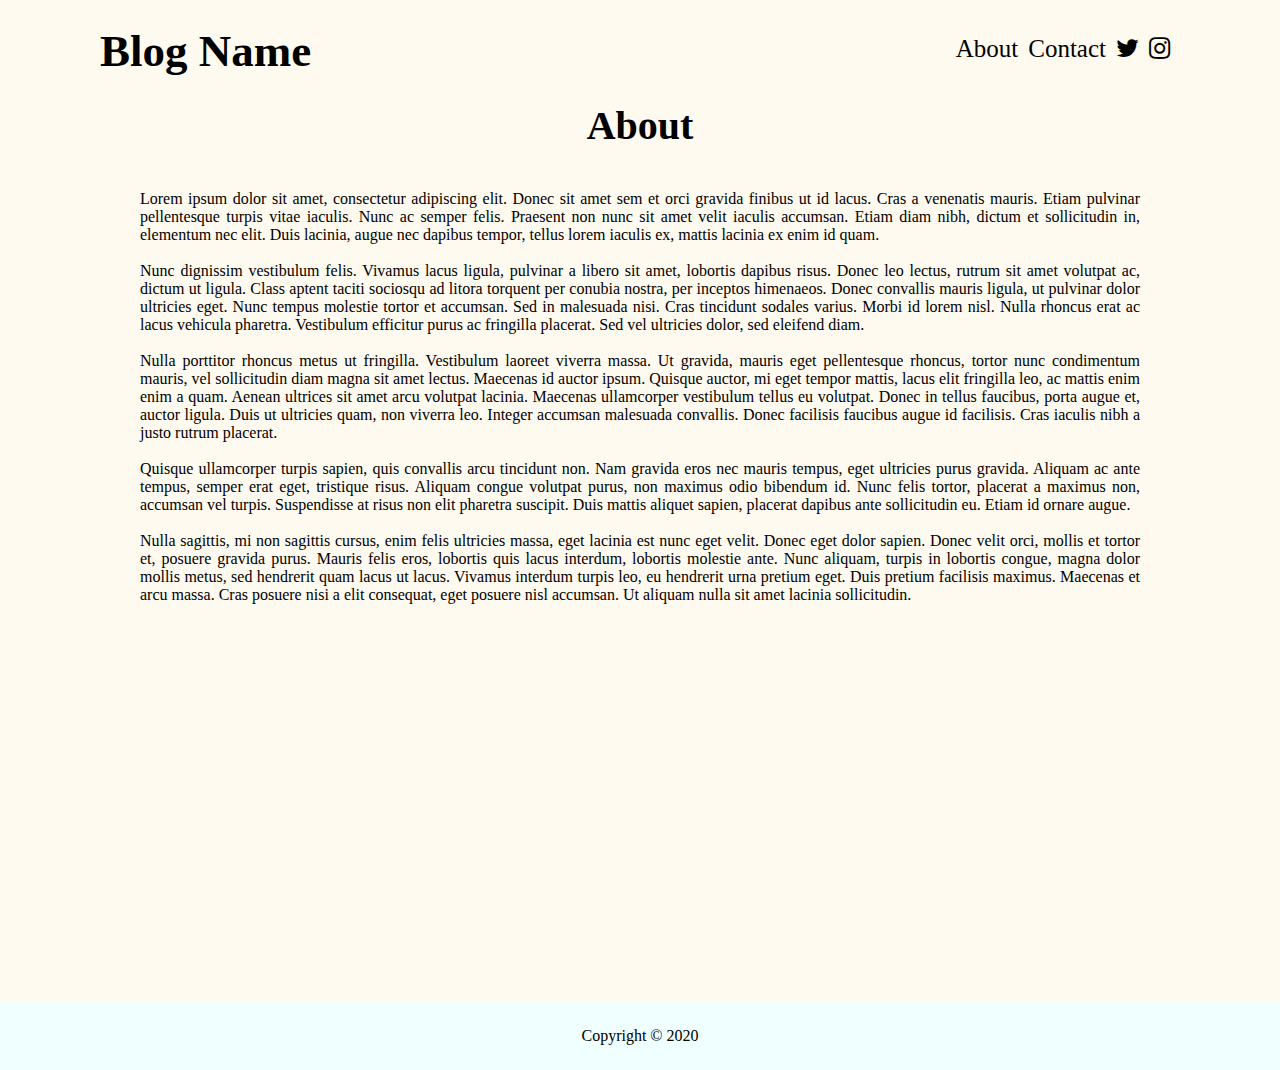
<file: about.html>
<!DOCTYPE html>

<html>
    <meta name="viewport" content="width=device-width, initial scale=1.0">
    
    <link rel="stylesheet" href="https://cdnjs.cloudflare.com/ajax/libs/font-awesome/4.7.0/css/font-awesome.min.css">
    
<header>
    <link rel="stylesheet" type"text/css" href="styles.css" />
    
    
    <title>About</title>
    
    </header>
    
    <body>
    
        <div id="container">
        
        <div id="head">
            <h3> <a href="index.html" class="click">Blog Name</a> </h3>
                
                <ul>
                    <li> <a href="https://www.instagram.com/" class="fa fa-instagram"></a> </li>
                    <li> <a href="https://twitter.com/" class="fa fa-twitter"></a> </li>
                    
                    <li> <a href="contact.html" class="click">Contact</a> </li>
                    <li> <a href="about.html" class="click">About</a> </li>
                    
                </ul>
            
            </div>
            
            <div id="content">
            <div id="aboutcontent">
                <h3>About</h3>
                <p>Lorem ipsum dolor sit amet, consectetur adipiscing elit. Donec sit amet sem et orci gravida finibus ut id lacus. Cras a venenatis mauris. Etiam pulvinar pellentesque turpis vitae iaculis. Nunc ac semper felis. Praesent non nunc sit amet velit iaculis accumsan. Etiam diam nibh, dictum et sollicitudin in, elementum nec elit. Duis lacinia, augue nec dapibus tempor, tellus lorem iaculis ex, mattis lacinia ex enim id quam. <br> <br>

Nunc dignissim vestibulum felis. Vivamus lacus ligula, pulvinar a libero sit amet, lobortis dapibus risus. Donec leo lectus, rutrum sit amet volutpat ac, dictum ut ligula. Class aptent taciti sociosqu ad litora torquent per conubia nostra, per inceptos himenaeos. Donec convallis mauris ligula, ut pulvinar dolor ultricies eget. Nunc tempus molestie tortor et accumsan. Sed in malesuada nisi. Cras tincidunt sodales varius. Morbi id lorem nisl. Nulla rhoncus erat ac lacus vehicula pharetra. Vestibulum efficitur purus ac fringilla placerat. Sed vel ultricies dolor, sed eleifend diam. <br> <br>

Nulla porttitor rhoncus metus ut fringilla. Vestibulum laoreet viverra massa. Ut gravida, mauris eget pellentesque rhoncus, tortor nunc condimentum mauris, vel sollicitudin diam magna sit amet lectus. Maecenas id auctor ipsum. Quisque auctor, mi eget tempor mattis, lacus elit fringilla leo, ac mattis enim enim a quam. Aenean ultrices sit amet arcu volutpat lacinia. Maecenas ullamcorper vestibulum tellus eu volutpat. Donec in tellus faucibus, porta augue et, auctor ligula. Duis ut ultricies quam, non viverra leo. Integer accumsan malesuada convallis. Donec facilisis faucibus augue id facilisis. Cras iaculis nibh a justo rutrum placerat.<br> <br>

Quisque ullamcorper turpis sapien, quis convallis arcu tincidunt non. Nam gravida eros nec mauris tempus, eget ultricies purus gravida. Aliquam ac ante tempus, semper erat eget, tristique risus. Aliquam congue volutpat purus, non maximus odio bibendum id. Nunc felis tortor, placerat a maximus non, accumsan vel turpis. Suspendisse at risus non elit pharetra suscipit. Duis mattis aliquet sapien, placerat dapibus ante sollicitudin eu. Etiam id ornare augue. <br> <br>

Nulla sagittis, mi non sagittis cursus, enim felis ultricies massa, eget lacinia est nunc eget velit. Donec eget dolor sapien. Donec velit orci, mollis et tortor et, posuere gravida purus. Mauris felis eros, lobortis quis lacus interdum, lobortis molestie ante. Nunc aliquam, turpis in lobortis congue, magna dolor mollis metus, sed hendrerit quam lacus ut lacus. Vivamus interdum turpis leo, eu hendrerit urna pretium eget. Duis pretium facilisis maximus. Maecenas et arcu massa. Cras posuere nisi a elit consequat, eget posuere nisl accumsan. Ut aliquam nulla sit amet lacinia sollicitudin.</p>
                
                
                </div>
            
            
            
            </div>
            
        <div id="footer">Copyright &copy; 2020</div>
        
        </div>
    
    
    
    </body>
</html>
</file>
<file: styles.css>
* {
   
}

html {
    padding: 0;
    margin: 0;
    font-family: tahoma, calibri, times new roman;
}

body {
    height: 100%;
    width: 100%;
    background-color: floralwhite; 
    margin: 0;
    padding: 0;
}

.fa {
    text-decoration: none;
    color: black;
}

.fa:hover {
    opacity: 0.7;
}

.click {
    text-decoration: none;
    color: black;
}

.click:hover{
    opacity: 0.7;
}



#head {
    background-color: floralwhite;
    width: 100%;
    font-size: 50px;
    padding-top: 25px;
    padding-bottom: 25px;
    
}

#head h3 {
    margin: 0;
    float: left;
    padding-left: 100px;
    font-size: 45px;
    
}


#head ul li {
    list-style-type: none;
    font-size: 25px;
    padding-right: 10px;
    padding-top: 10px;
    float: right;
}



#head ul {
    margin: 0;
    padding-right: 100px;
}

#container{
    text-align: center;
    height: 100%;
    position: relative;
}

#content {
    background-color: floralwhite;
    width: 100%;
    height: 100%;
    display: inline-block;
    text-align: center;
    
    
}

#rowL {
    display: flex;
    justify-content: center;
    flex-wrap: wrap;
    align-items: flex-start;
    flex-direction: column;
    
    margin-left: auto;
    margin-right: auto;
   
    padding-top: 50px;
    padding-bottom: 50px;
    
    position: relative;
    float: left;
    
    padding-left: 75px;
    
}

#rowR {
   display: flex;
    justify-content: center;
    flex-wrap: wrap;
    align-items: flex-start;
    flex-direction: column;
    
    margin-left: auto;
    margin-right: auto;
   
    padding-top: 50px;
    padding-bottom: 50px;
    
    position: relative;
    float: right;
    
    padding-right: 75px;
    
}



#image img{
    width: 800px;
    height: auto;
    padding: 20px;
}

#image img:hover{
    opacity: 0.7;
}


h2 {
    font-weight: 100;
    font-style: italic;
}

h3 {
    font-size: 40px;
    margin: 0;
    padding-bottom: 25px;
}



#footer {
    bottom: 0;
    position: relative;
    text-align: center;
    background-color: azure;
    width: 100%;
    padding-top: 25px;
    padding-bottom: 25px;
    
    
}

#aboutcontent h3 {
    text-align: center;
}

#aboutcontent {
    width: 1000px;
    text-align: justify;
    margin-left: auto;
    margin-right: auto;
    height: 100vh;
    
}

#contactcontent h3 {
    text-align: center;
}

#contactcontent {
    width: 1000px;
    text-align: justify;
    margin-left: auto;
    margin-right: auto;
    height: 100vh;
    
}

#contactimg{
    width: 750px;
    margin-left: auto;
    margin-right: auto;
    display: block;
    padding-top: 100px;
}

@media screen and (orientation:portrait) {
    #head h3 {
        font-size: 30px;
        padding-left: 20px
    }
    #head ul {
        padding-right: 20px;
    }
    
    #head ul li {
        font-size: 20px;
        
    }
    
    h3 {
        font-size: 30px;
    }
    
    #content {
        width: 80%;
    }
    
    
    #image img {
        width: 70vw;
    }
    
    #rowL{
        padding-left: 0px;
        padding-right: 0px;
        float: none;
            
    }
    
    #rowR{
        padding-left: 0px;
        padding-right: 0px;
        float: none;
    }
    
    
    
    #contactcontent{
        width: auto;
    
    }
    
    #contactcontent p {
        padding-left: 25px;
    }
    
    #contactimg{
        width: 70vw;
          
    }
    
    #aboutcontent {
        width: auto;
        padding-left: 20px;
        padding-right: 20px;
    }
    
    
}
</file>
